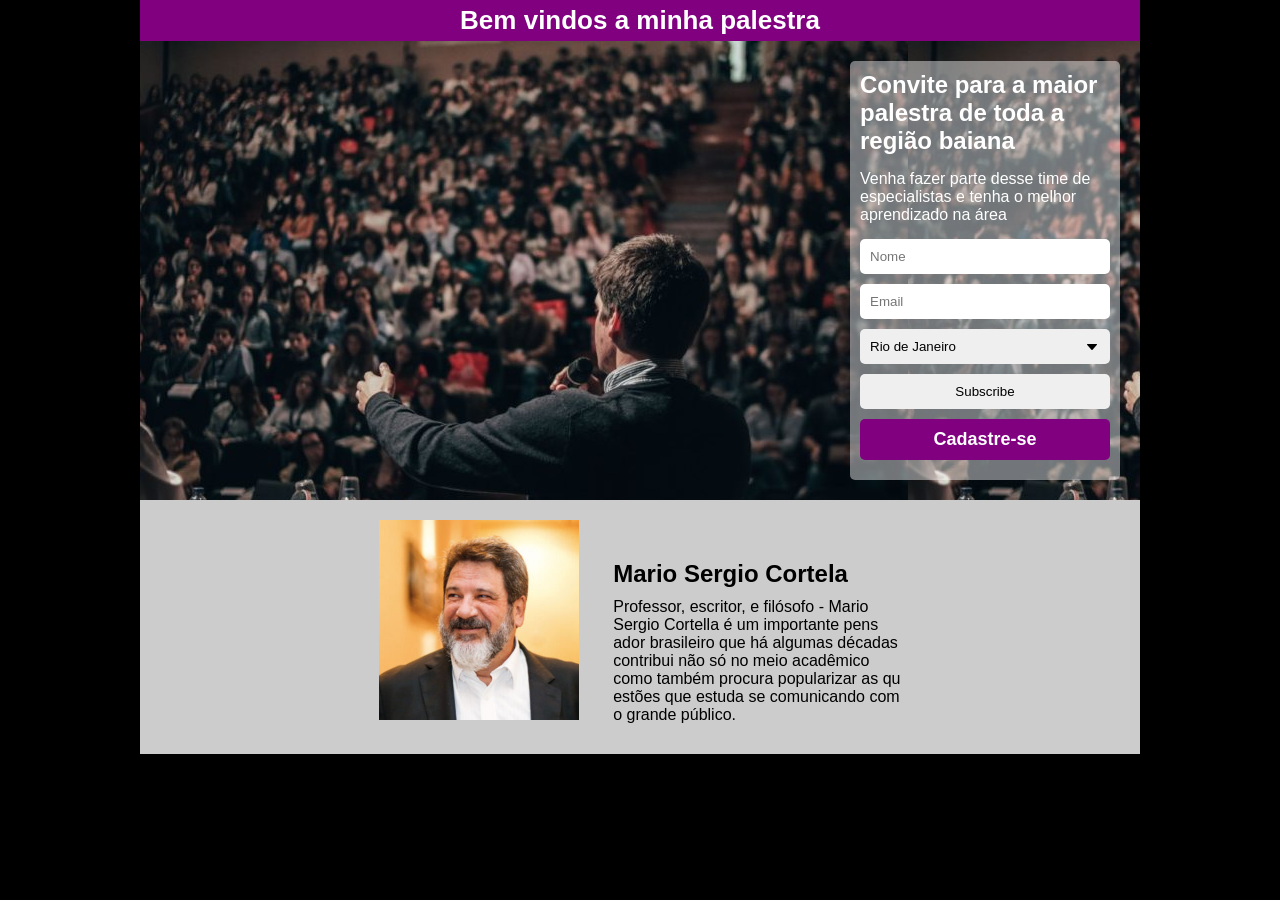
<file: index.html>
<!DOCTYPE html>
<html lang="en">
<head>
  <meta charset="UTF-8">
  <meta name="viewport" content="width=device-width, initial-scale=1.0">
  <link rel="stylesheet" type="text/css" href="./css/style.css">
  <!-- ICONE DO TITULO -->
  <link rel="icon" href="./img/ico.png" type="image/png">
  <title>Palestra</title>
</head>
  <body>
    <div class="container">

      <header>
        <h1 class="title">Bem vindos a minha palestra</h1>
      </header>
  
      <section>
        <div class="formContainer">
          <h2 class="mb">Convite para a maior palestra de toda a região baiana</h2>
          <p class="mb">Venha fazer parte desse time de especialistas e tenha o melhor aprendizado na área</p>
          <form action="https://outlook.us5.list-manage.com/subscribe/post?u=12a4a534e10fae01c49926315&amp;id=e6c5d8acdc" method="post" id="mc-embedded-subscribe-form" name="mc-embedded-subscribe-form" class="validate" target="_blank" novalidate>
            <input type="text" name="FNAME" placeholder="Nome">
            <input type="email" name="EMAIL" placeholder="Email">
            <select name="PLACE"">
              <option value="rj">Rio de Janeiro</option>
              <option value="ba">Bahia</option>
              <option value="sp">São Paulo</option>
            </select>
            <div style="position: absolute; left: -5000px;" aria-hidden="true">
              <input type="text" name="b_12a4a534e10fae01c49926315_e6c5d8acdc" tabindex="-1" value="">
            </div>
            <div class="clear">
              <input type="submit" value="Subscribe" name="subscribe" id="mc-embedded-subscribe" class="button">
            </div>
            <button>Cadastre-se</button>
          </form>
        </div>
      </section>
  
      <footer>
          <img class="picture" src="./img/palestrante.jpg" alt="">
          <div class="description">
            <h2>Mario Sergio Cortela</h2>
            <p>Professor, escritor, e filósofo - Mario Sergio Cortella é um importante pens
              ador brasileiro que há 
              algumas décadas contribui não 
              só no meio acadêmico como também procura popularizar as qu
              estões que estuda se comunicando com o grande público.</p>
          </div>
          
      </footer>
  
    </div>
  </body>
</html>
</file>
<file: css/style.css>
*{
  margin: 0;
  padding: 0;
}

body{
  font-family: Arial, Helvetica, sans-serif;
  background-color: black;
}

.container{
  max-width: 1000px;
  margin: auto;
}

header{
  background-color: purple;
  color: white;
  text-align: center;
  padding: 5px;
}

.title{
  font-size: 26px;
}

section{
  background-image: url('../img/palestra.jpg');
  padding: 20px;
  overflow: hidden;
}

.formContainer{
  max-width: 250px;
  background-color: #ffffff70;
  float: right;
  padding: 10px;
  border-radius: 5px;
  color: white;
}

.mb{
  margin-bottom: 15px;
}

input, select, button{
  display: block;
  width: 100%;
  box-sizing: border-box;
  padding: 10px;
  margin-bottom: 10px;
  appearance: none;
  -moz-appearance: none;
  -webkit-appearance: none;
  border: none;
  outline: none;
  border-radius: 5px;
}

select{
  background-image: url('../img/arrow.jpg');
  background-repeat: no-repeat;
  background-position: calc(100% - 10px) center;
  cursor: pointer;
}

button{
  background-color: purple;
  color: white;
  font-weight: bold;
  font-size: 18px;
  cursor: pointer;
}

footer{
  background-color: #cccccc;
  padding: 20px;
  text-align: center;
  
}

.picture{
  max-width: 200px;
}

.description{
  display: inline-block;
  max-width: 30%;
  margin-left: 30px;
  text-align: left;
}

.description h2, .description p{
  margin-bottom: 10px;
}
</file>
